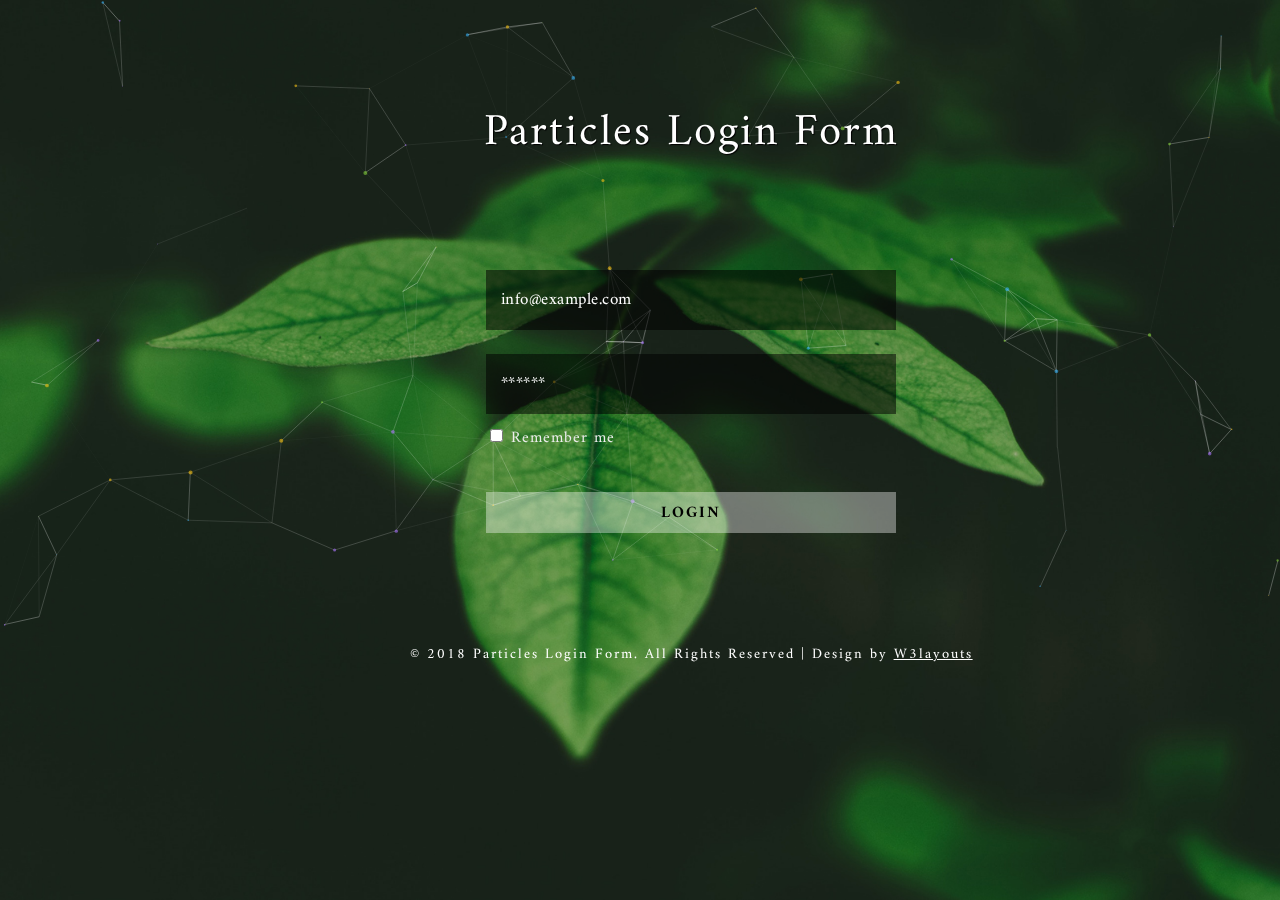
<file: OtelRezervationMvc/hotels-starter/Login/index.html>
<!--A Design by W3layouts
Author: W3layout
Author URL: http://w3layouts.com
License: Creative Commons Attribution 3.0 Unported
License URL: http://creativecommons.org/licenses/by/3.0/
-->
<!DOCTYPE HTML>
<html lang="zxx">

<head>
	<title>Particles Login Form Form Responsive Widget Template :: w3layouts</title>
	<!-- Meta-Tags -->
	<meta name="viewport" content="width=device-width, initial-scale=1">
	<meta charset="utf-8">
	<meta name="keywords" content="Particles Login Form Form a Responsive Web Template, Bootstrap Web Templates, Flat Web Templates, Android Compatible Web Template, Smartphone Compatible Web Template, Free Webdesigns for Nokia, Samsung, LG, Sony Ericsson, Motorola Web Design">
	<script>
		addEventListener("load", function () {
			setTimeout(hideURLbar, 0);
		}, false);

		function hideURLbar() {
			window.scrollTo(0, 1);
		}
	</script>
	<!-- //Meta-Tags -->
	<!-- Stylesheets -->
	<link href="css/style.css" rel='stylesheet' type='text/css' />
	<!-- online fonts-->
	<link href="https://fonts.googleapis.com/css?family=Amiri:400,400i,700,700i" rel="stylesheet">
</head>

<body>
	<!--  particles  -->
	<div id="particles-js"></div>
	<!-- //particles -->
	<div class="w3ls-pos">
		<h1>Particles Login Form</h1>
		<div class="w3ls-login box">
			<!-- form starts here -->
			<form action="#" method="post">
				<div class="agile-field-txt">
					<input type="email" name="email" placeholder="info@example.com" required="" />
				</div>
				<div class="agile-field-txt">
					<input type="password" name="password" placeholder="******" required="" id="myInput" />
					<div class="agile_label">
						<input id="check3" name="check3" type="checkbox" value="show password">
						<label class="check" for="check3">Remember me</label>
					</div>
				</div>
				<div class="w3ls-bot">
					<input type="submit" value="LOGIN">
				</div>
			</form>
		</div>
		<!-- //form ends here -->
		<!--copyright-->
		<div class="copy-wthree">
			<p>© 2018 Particles Login Form. All Rights Reserved | Design by
				<a href="http://w3layouts.com/" target="_blank">W3layouts</a>
			</p>
		</div>
		<!--//copyright-->
	</div>
	<!-- scripts required  for particle effect -->
	<script src='js/particles.min.js'></script>
	<script src="js/index.js"></script>
	<!-- //scripts required for particle effect -->
</body>

</html>
</file>
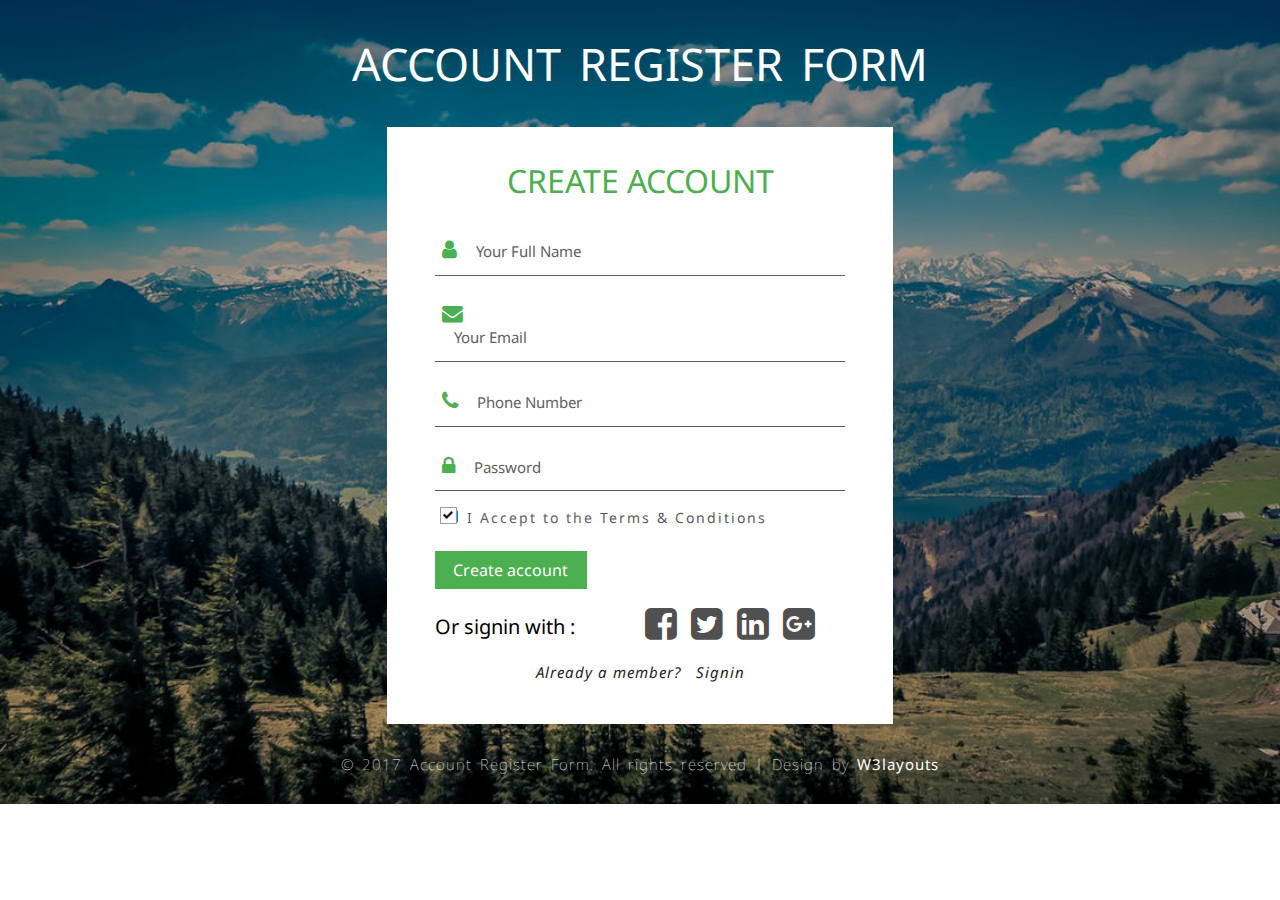
<file: OtelRezervationMvc/hotels-starter/Register/index.html>
<!--Author: W3layouts
Author URL: http://w3layouts.com
License: Creative Commons Attribution 3.0 Unported
License URL: http://creativecommons.org/licenses/by/3.0/
-->
<!DOCTYPE HTML>
<html lang="en">
<head>
<title>Account Register Form Flat Responsive Widget Template :: w3layouts</title>
<!-- Meta tag Keywords -->
<meta name="viewport" content="width=device-width, initial-scale=1">
<meta http-equiv="Content-Type" content="text/html; charset=utf-8" />
<meta name="keywords" content="Account Register Form Responsive Widget,Login form widgets, Sign up Web forms , Login signup Responsive web form,Flat Pricing table,Flat Drop downs,Registration Forms,News letter Forms,Elements" />
<script type="application/x-javascript"> addEventListener("load", function() { setTimeout(hideURLbar, 0); }, false);
function hideURLbar(){ window.scrollTo(0,1); } </script>
<!-- Meta tag Keywords -->
<!-- css files -->
<link rel="stylesheet" href="css/style.css" type="text/css" media="all" /> <!-- Style-CSS --> 
<link rel="stylesheet" href="css/font-awesome.css"> <!-- Font-Awesome-Icons-CSS -->
<link href="//fonts.googleapis.com/css?family=Noto+Sans:400,400i,700,700i&amp;subset=cyrillic,cyrillic-ext,devanagari,greek,greek-ext,latin-ext,vietnamese" rel="stylesheet">

<!-- //css files -->
</head>
<body>
<!-- main -->
<div class="w3ls-header">
	<h1>Account Register form</h1>
	<div class="header-main">
		<h2>Create Account</h2>
			<div class="header-bottom">
				<div class="header-right w3agile">
					<div class="header-left-bottom agileinfo">
						<form action="#" method="post">
							<div class="icon1">
								<i class="fa fa-user" aria-hidden="true"></i>
								<input  type="text" placeholder="Your Full Name" name="fullname" required=""/>
							</div>
							<div class="icon1">
								<i class="fa fa-envelope" aria-hidden="true"></i>
								<input type="email" placeholder="Your Email" name="email" required=""/>
							</div>
							<div class="icon1">
								<i class="fa fa-phone" aria-hidden="true"></i>
								<input type="tel" placeholder="Phone Number" name="phonenumber" required=""/>
							</div>
							<div class="icon1">
								<i class="fa fa-lock" aria-hidden="true"></i>
								<input type="password" placeholder="Password" name="password" required=""/>
							</div>
							<div class="login-check">
								 <label class="checkbox"><input type="checkbox" name="checkbox" checked=""><i> </i> I Accept to the <a href="#">Terms &amp; Conditions</a></label>
							</div>
							<div class="bottom">
								<input type="submit" value="Create account" />
							</div>
							<div class="social w3layouts">
								<div class="heading">
									<h5>Or signin with :</h5>
									<div class="clear"></div>
								</div>
								<div class="icons">
									<a href="#"><i class="fa fa-facebook-square" aria-hidden="true"></i></a>
									<a href="#"><i class="fa fa-twitter-square" aria-hidden="true"></i></a>
									<a href="#"><i class="fa fa-linkedin-square" aria-hidden="true"></i></a>
									<a href="#"><i class="fa fa-google-plus-square" aria-hidden="true"></i></a>

									<div class="clear"></div>
								</div>
								<div class="clear"></div>
								<p>Already a member? <a href="#">Signin</a></p>
							</div>
					</form>	
					</div>
				</div>
			</div>
	</div>
</div>
<!--header end here-->
<!-- copyright start here -->
<div class="copyright">
	<p>© 2017 Account Register Form. All rights reserved | Design by  <a href="http://w3layouts.com/" target="_blank">  W3layouts </a></p>
</div>
<!--copyright end here-->
</body>
</html>
</file>
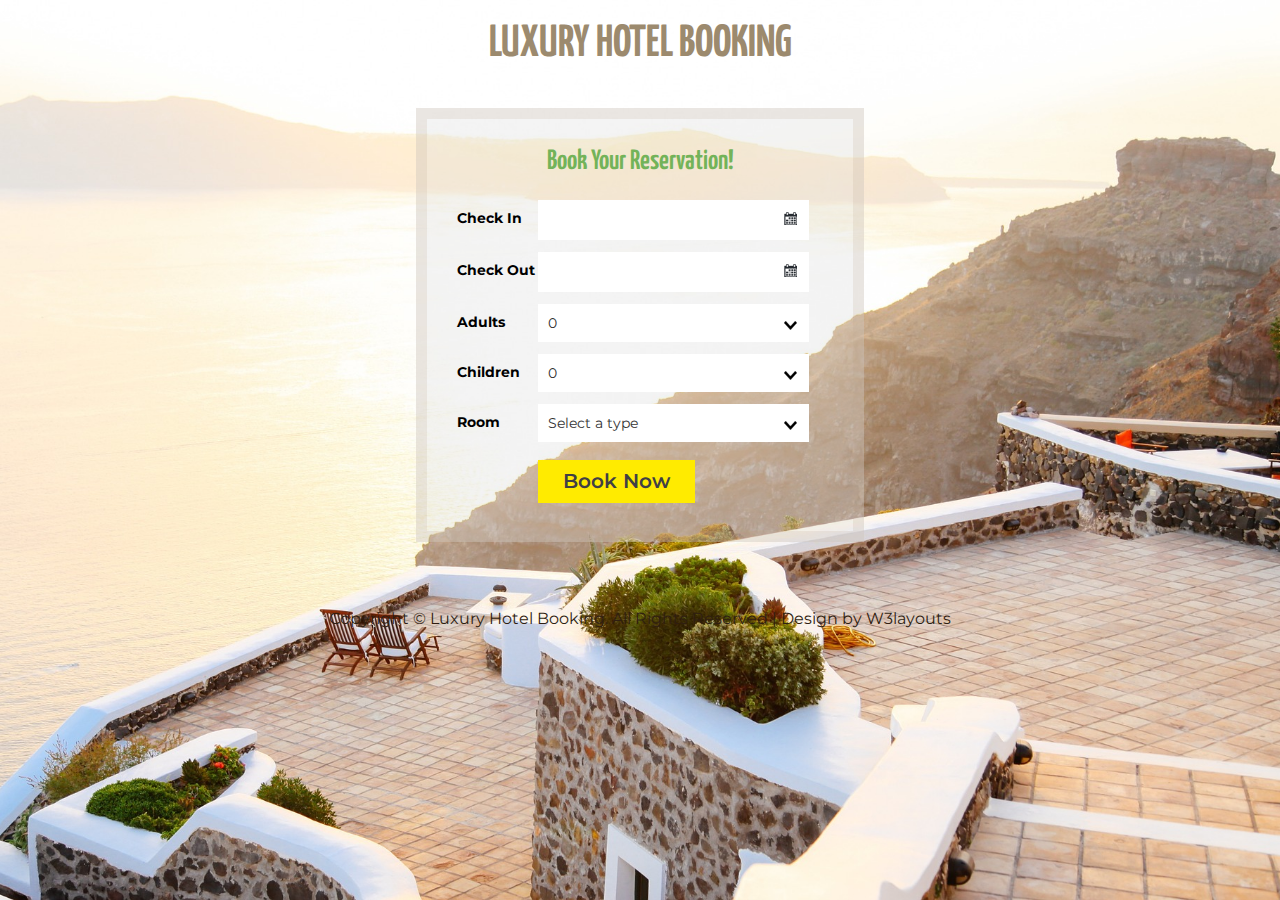
<file: OtelRezervationMvc/hotels-starter/Rezervasyon/index.html>
<!--
Author: W3layouts
Author URL: http://w3layouts.com
License: Creative Commons Attribution 3.0 Unported
License URL: http://creativecommons.org/licenses/by/3.0/
-->

<!DOCTYPE html>
<html>
<head>
<title>Luxury Hotel Booking Widget Flat Responsive Widget Template :: w3layouts</title>
<meta name="viewport" content="width=device-width, initial-scale=1">
<meta http-equiv="Content-Type" content="text/html; charset=utf-8">
<meta name="keywords" content="Error Page Widget Responsive, Login form web template,Flat Pricing tables,Flat Drop downs  Sign up Web Templates, Flat Web Templates, Login signup Responsive web template, Smartphone Compatible web template, free webdesigns for Nokia, Samsung, LG, SonyEricsson, Motorola web design" />
<script type="application/x-javascript"> addEventListener("load", function() { setTimeout(hideURLbar, 0); }, false); function hideURLbar(){ window.scrollTo(0,1); } </script>
<link href='//fonts.googleapis.com/css?family=Yanone+Kaffeesatz:400,700' rel='stylesheet' type='text/css'>
<link href='//fonts.googleapis.com/css?family=Montserrat:700,400' rel='stylesheet' type='text/css'>
<link href="css/style.css" rel="stylesheet" type="text/css" media="all">
<link href="css/bootstrap.css" rel='stylesheet' type='text/css' media="all">
<script src="js/jquery.min.js"></script>
<script type="text/javascript" src="js/move-top.js"></script>
<script type="text/javascript" src="js/easing.js"></script>
<script type="text/javascript">
			jQuery(document).ready(function($) {
				$(".scroll").click(function(event){		
					event.preventDefault();
					$('html,body').animate({scrollTop:$(this.hash).offset().top},1000);
				});
			});
		</script>
</head>
<body>
<div class="header">
	<h1>Luxury Hotel Booking</h1>
</div>

        <div class="banner-top">
				<h2>Book Your Reservation!</h2>
				<div class="banner-bottom">
					<div class="bnr-one">
						<div class="bnr-left">
							<p>Check In</p>
						</div>
						<div class="bnr-right">
							<input class="date" id="datepicker" type="text" value="" onfocus="this.value = '';" onblur="if (this.value == '') {this.value = '';}" required=>
						</div>
						<div class="clearfix"></div>
					</div>
					<div class="bnr-one">
						<div class="bnr-left">
							<p>Check Out</p>
						</div>
						<div class="bnr-right">
							<input class="date" id="datepicker1" type="text" value="" onfocus="this.value = '';" onblur="if (this.value == '') {this.value = '';}" required=>
						</div>
						<div class="clearfix"></div>
					</div>
					<div class="bnr-one">
						<div class="bnr-left">
							<p>Adults</p>
						</div>
						<div class="bnr-right">
							<select>
								<option  class="rm" value="volvo">0</option>
								<option  class="rm" value="saab">1</option>
								<option  class="rm" value="opel">2</option>
								<option  class="rm" value="audi">3 or 3+</option>
							</select>
						</div>
						<div class="clearfix"></div>
					</div>
					<div class="bnr-one">
						<div class="bnr-left">
							<p>Children</p>
						</div>
						<div class="bnr-right">
							<select>
								<option  class="rm" value="volvo">0</option>
								<option  class="rm" value="saab">1</option>
								<option  class="rm" value="opel">2</option>
								<option  class="rm" value="audi">3 or 3+</option>
							</select>
						</div>
						<div class="clearfix"></div>
					</div>
					<div class="bnr-one">
						<div class="bnr-left">
							<p>Room</p>
						</div>
						<div class="bnr-right">
							<select>
								<option value="volvo">Select a type</option>
								<option value="saab">Single</option>
								<option value="opel">Double</option>
								<option value="audi">Suite</option>
							</select>
						</div>
						<div class="clearfix"></div>
					</div>
					<div class="bnr-btn">
						<form>
							<input type="submit" value="Book Now">
						</form>
					</div>
				</div>
				<!---start-date-piker---->
		<link rel="stylesheet" href="css/jquery-ui.css" />
		<script src="js/jquery-ui.js"></script>
			<script>
				$(function() {
				$( "#datepicker,#datepicker1" ).datepicker();
				});
			</script>
	<!---/End-date-piker---->
</div>
<div class="footer">
	<p>Copyright © Luxury Hotel Booking. All Rights Reserved | Design by <a href="http://w3layouts.com" target="_blank">W3layouts</a></p>
</div>
</body>
</html>
</file>
<file: OtelRezervationMvc/hotels-starter/Login/css/style.css>
/*
Author: W3layout
Author URL: http://w3layouts.com
License: Creative Commons Attribution 3.0 Unported
License URL: http://creativecommons.org/licenses/by/3.0/
*/

/*--reset--*/

html,
body,
div,
span,
applet,
object,
iframe,
h1,
h2,
h3,
h4,
h5,
h6,
p,
blockquote,
pre,
a,
abbr,
acronym,
address,
big,
cite,
code,
del,
dfn,
em,
img,
ins,
kbd,
q,
s,
samp,
small,
strike,
strong,
sub,
sup,
tt,
var,
b,
u,
i,
dl,
dt,
dd,
ol,
nav ul,
nav li,
fieldset,
form,
label,
legend,
table,
caption,
tbody,
tfoot,
thead,
tr,
th,
td,
article,
aside,
canvas,
details,
embed,
figure,
figcaption,
footer,
header,
hgroup,
menu,
nav,
output,
ruby,
section,
summary,
time,
mark,
audio,
video {
    margin: 0;
    padding: 0;
    border: 0;
    font-size: 100%;
    font: inherit;
    vertical-align: baseline;
}

article,
aside,
details,
figcaption,
figure,
footer,
header,
hgroup,
menu,
nav,
section {
    display: block;
}

ol,
ul {
    list-style: none;
    margin: 0px;
    padding: 0px;
}

blockquote,
q {
    quotes: none;
}

blockquote:before,
blockquote:after,
q:before,
q:after {
    content: '';
    content: none;
}

table {
    border-collapse: collapse;
    border-spacing: 0;
}

.clearfix {
    clear: both;
}

/*--start editing from here--*/

a {
    text-decoration: none;
}

.txt-rt {
    text-align: right;
}

/* text align right */

.txt-lt {
    text-align: left;
}

/* text align left */

.txt-center {
    text-align: center;
}

/* text align center */

.float-rt {
    float: right;
}

/* float right */

.float-lt {
    float: left;
}

/* float left */

.pos-relative {
    position: relative;
}

/* Position Relative */

.pos-absolute {
    position: absolute;
}

/* Position Absolute */

.vertical-base {
    vertical-align: baseline;
}

/* vertical align baseline */

.vertical-top {
    vertical-align: top;
}

/* vertical align top */

nav.vertical ul li {
    display: block;
}

/* vertical menu */

nav.horizontal ul li {
    display: inline-block;
}

/* horizontal menu */

img {
    max-width: 100%;
}

/*--end reset--*/

body {
    font-family: 'Amiri', serif;
    font-size: 100%;
    background: url(../images/banner.jpg)no-repeat center;
    background-size: cover;
    -webkit-background-size: cover;
    -moz-background-size: cover;
    -o-background-size: cover;
    -ms-background-size: cover;
    background-attachment: fixed;
    text-align: center;
    position: relative;
}

.w3ls-pos {
    position: absolute;
    top: 40px;
    left: 29%;
}

.w3ls-login {
    display: -webkit-flex;
    display: -webkit-box;
    display: -moz-flex;
    display: -moz-box;
    display: -ms-flexbox;
    display: flex;
    flex-direction: column;
    justify-content: center;
    align-items: center;
    -webkit-box-pack: center;
    -moz-box-pack: center;
    -ms-flex-pack: center;
    -webkit-justify-content: center;
    justify-content: center;
}

h1 {
    font-size: 2.8em;
    font-weight: 300;
    text-transform: capitalize;
    color: #fff;
    text-shadow: 1px 1px 1px #000;
    letter-spacing: 2px;
    margin: 1.2em 1vw;
    text-align: center;
    font-family: 'Amiri', serif;
}

.w3ls-login form {
    max-width: 500px;
    margin: 0 5vw;
    padding: 3.5vw;
    border-width: 5px 0;
    box-sizing: border-box;
    display: flex;
    display: -webkit-flex;
    flex-wrap: wrap;
}

.agile-field-txt {
    flex-basis: 100%;
    -webkit-flex-basis: 100%;
    margin-bottom: 1.5em;
}

.w3ls-login input[type="email"],
.w3ls-login input[type="password"] {
    width: 100%;
    color: #fff;
    outline: none;
    font-size: 17px;
    letter-spacing: 0.5px;
    padding: 15px;
    box-sizing: border-box;
    border: none;
    -webkit-appearance: none;
    font-family: 'Amiri', serif;
    background: rgba(0, 0, 0, 0.53);
}

.w3ls-login ::-webkit-input-placeholder {
    color: #fff;
}

.w3ls-login :-moz-placeholder {
    /* Firefox 18- */
    color: #fff;
}

.w3ls-login ::-moz-placeholder {
    /* Firefox 19+ */
    color: #fff;
}

.w3ls-login :-ms-input-placeholder {
    color: #fff;
}

.check1 {
    text-align: left;
}

label.check {
    color: #ededed;
    letter-spacing: 1px;
    font-size: 16px;
    display: inline-block;
}

.agile_label {
    text-align: left;
    margin: 10px 0 0;
}

.w3ls-login.w3l-sub {
    margin-top: 1em;
    flex-basis: 100%;
    -webkit-flex-basis: 100%;
}

.w3ls-login input[type=submit] {
    color: #000000;
    font-weight: 100;
    width: 100%;
    padding: 0.4em 0;
    font-size: 1em;
    font-weight: 600;
    letter-spacing: 2px;
    cursor: pointer;
    border: none;
    outline: none;
    background: rgba(255, 255, 255, 0.38);
    font-family: 'Amiri', serif;
    transition: 0.5s all ease;
    -webkit-transition: 0.5s all ease;
    -moz-transition: 0.5s all ease;
    -o-transition: 0.5s all ease;
    -ms-transition: 0.5s all ease;
}

.w3ls-login input[type=submit]:hover {
    color: #fff;
    box-shadow: 0 20px 5px -10px rgba(0, 0, 0, 0.4);
    transform: translateY(5px);
}

.w3ls-bot {
    margin-top: 1em;
    width: 100%;
}

#particles-js {
    width: 100%;
    height: 100%;
}

/*--copyright--*/

.copy-wthree {
    margin: 4em 0 2em;
}

.copy-wthree p {
    color: #fff;
    font-size: 14.5px;
    letter-spacing: 2px;
    line-height: 1.8;
    margin: 0 3vw;
}

.copy-wthree p a {
    color: #fff;
    transition: 0.5s all ease;
    -webkit-transition: 0.5s all ease;
    -moz-transition: 0.5s all ease;
    -o-transition: 0.5s all ease;
    -ms-transition: 0.5s all ease;
    text-decoration: underline;
}

.copy-wthree p a:hover {
    color: #fff;
}

/*--//copyright--*/

/*--responsive--*/

@media screen and (max-width: 1080px) {
    .w3ls-pos {
        left: 22%;
    }
}

@media(max-width:1024px) {
    h1 {
        font-size: 4.5vw;
    }
}

@media(max-width:900px) {
    .w3ls-pos {
        left: 16%;
    }
}

@media(max-width:800px) {
    h1 {
        font-size: 5vw;
    }
    .w3ls-pos {
        left: 10%;
    }
}

@media(max-width:736px) {
    .w3ls-pos {
        left: 9%;
    }
}

@media(max-width:667px) {
    .w3ls-pos {
        left: 4%;
    }
}

@media(max-width:600px) {
    .w3ls-pos {
        top: 15px;
    }
}

@media(max-width:480px) {
    h1 {
        font-size: 7vw;
    }
    .w3ls-login form {
        padding: 7.5vw;
    }
}

@media(max-width:440px) {
    .parent {
        display: block;
    }
}

@media(max-width:320px) {
    h1 {
        font-size: 1.8em;
    }
    .w3ls-login form {
        padding: 25px 8px;
    }
    .w3ls-login input[type="email"],
    .w3ls-login input[type="password"] {
        padding: 10px 15px;
    }
    .w3ls-login input[type=submit] {
        color: #000000;
        font-weight: 100;
        width: 100%;
        padding: 0.3em 0;
    }
    .w3ls-pos {
        left: 0%;
    }
}

/*--//responsive--*/
</file>
<file: OtelRezervationMvc/hotels-starter/Register/css/style.css>
/*--
Author: W3layouts
Author URL: http://w3layouts.com
License: Creative Commons Attribution 3.0 Unported
License URL: http://creativecommons.org/licenses/by/3.0/
--*/
/* reset */
html,body,div,span,applet,object,iframe,h1,h2,h3,h4,h5,h6,p,blockquote,pre,a,abbr,acronym,address,big,cite,code,del,dfn,em,img,ins,kbd,q,s,samp,small,strike,strong,sub,sup,tt,var,b,u,i,dl,dt,dd,ol,nav ul,nav li,fieldset,form,label,legend,table,caption,tbody,tfoot,thead,tr,th,td,article,aside,canvas,details,embed,figure,figcaption,footer,header,hgroup,menu,nav,output,ruby,section,summary,time,mark,audio,video{margin:0;padding:0;border:0;font-size:100%;font:inherit;vertical-align:baseline;}
article, aside, details, figcaption, figure,footer, header, hgroup, menu, nav, section {display: block;}
ol,ul{list-style:none;margin:0px;padding:0px;}
blockquote,q{quotes:none;}
blockquote:before,blockquote:after,q:before,q:after{content:'';content:none;}
table{border-collapse:collapse;border-spacing:0;}
/* start editing from here */
a{text-decoration:none;}
.txt-rt{text-align:right;}/* text align right */
.txt-lt{text-align:left;}/* text align left */
.txt-center{text-align:center;}/* text align center */
.float-rt{float:right;}/* float right */
.float-lt{float:left;}/* float left */
.clear{clear:both;}/* clear float */
.pos-relative{position:relative;}/* Position Relative */
.pos-absolute{position:absolute;}/* Position Absolute */
.vertical-base{	vertical-align:baseline;}/* vertical align baseline */
.vertical-top{	vertical-align:top;}/* vertical align top */
nav.vertical ul li{	display:block;}/* vertical menu */
nav.horizontal ul li{	display: inline-block;}/* horizontal menu */
img{max-width:100%;}
/*end reset*/

body{
	background-attachment: fixed;
    background-position: center;
    background-size: cover;
    -webkit-background-size: cover;
    -moz-background-size: cover;
    -o-background-size: cover;
	padding:0;
	margin:0; 
	font-size: 100%;
    background: url(../images/bg6.jpg) no-repeat 0px 0px;
    background-size: cover;
	font-family: 'Noto Sans', sans-serif;
} 
h1,h2,h3,h4,h5,h6{
	margin:0;			   
}	
p{
	margin:0;
}
ul{
	margin:0;
	padding:0;
}
label{
	margin:0;
}
a{
	transition: 0.5s all;
  -webkit-transition: 0.5s all;
  -moz-transition: 0.5s all;
  -o-transition: 0.5s all;
}
a:hover{
	transition: 0.5s all;
  -webkit-transition: 0.5s all;
  -moz-transition: 0.5s all;
  -o-transition: 0.5s all;
}

/*--main--*/
/*--header start here--*/
.w3ls-header {
    padding: 0em 0 0;
}
h1 {
    text-align: center;
    font-size: 45px;
    margin: 33px 0;
    text-transform: uppercase;
    word-spacing: 6px;
    color: #212121;
    color: #fff;
}
.icon1 i.fa {
    font-size: 1.3em;
    color: #FFF;
    color: #4CAF50;
}
.icon1 {
    margin: 0 0 1em;
    border-bottom: 1px solid #fff;
    border-bottom: 1px solid #616161;
    padding: .8em 1em .8em .4em;
}
.wthree li {
    display: inline-block;
}
a {
    color: #5a5a5a;
    margin: 0em;
}
a:hover{
    color: #000;
}
.f {
    background: #3b5998;
    padding: .4em 1.4em;
    border: 2px solid #3b5998;
}
.f:hover,.g:hover,.t:hover{
	border:2px solid #FFFFFF;
}
.t {
    background: #1da1f2;
    padding: .4em 1.4em;
    border: 2px solid #1da1f2;
}
.g {
    background: #dd4b39;
    padding: .4em 1em;
    border: 2px solid #dd4b39;
}
i.fa.fa-facebook, i.fa.fa-twitter, i.fa.fa-google-plus {
    border-right: 1px dotted #FFF;
    padding-right: .5em;
}
.bottom {
    margin: 1.5em 0 0;
}
.header-main {
    padding: 2em 3em;
    width: 25%;
    margin: 0 auto;
    background: rgba(0, 0, 0, 0.6);
    background: #fff;

}
.header-main h2 {
    font-size: 2em;
    color: #fff;
    color: #4CAF50;
    text-align: center;
    padding-bottom: 25px;
    text-transform: uppercase;
}
.sign-up {
    margin: 2em 0;
}
.header-left {
  background: #fff;
  padding: 0px;
}
.sign-up h2 {
    font-size: 22px;
    color: #000;
    text-align: center;
    background: #fbbc05;
    width: 40px;
    height: 40px;
    line-height: 1.9em;
    border-radius: 50%;
    margin: 0 auto;
}
::-webkit-input-placeholder{
    color: #616161!important;
}
.header-left-bottom input[type="text"] {
    outline: none;
    font-size: 15px;
    font-weight: 400;
    color: #000;
	border:none;
    width: 90%;
    padding-left: 15px;
    display: inline-block;
    background: transparent;
	font-family: 'Noto Sans', sans-serif;
}
.header-left-bottom input[type="email"] {
    outline: none;
    font-size: 15px;
    font-weight: 400;
    color: #000;
	border:none;
    width: 90%;
    padding-left: 12px;
    display: inline-block;
    background: transparent;
	font-family: 'Noto Sans', sans-serif;
}
.header-left-bottom input[type="tel"] {
    outline: none;
    font-size: 15px;
    font-weight: 400;
    color: #000;
	border:none;
    width: 90%;
    padding-left: 15px;
    display: inline-block;
    background: transparent;
	font-family: 'Noto Sans', sans-serif;
}
.header-left-bottom input[type="password"]{
  outline: none;
  font-size: 15px;
  font-weight: 400;
    color: #000;
  border:none;
    width: 90%;
    padding-left: 15px;
  display: inline-block;
  background: transparent;
	font-family: 'Noto Sans', sans-serif;
}
.header-left-bottom input[type="submit"] {
    background: #c4514c;
    background: #4CAF50;
    color: #FFF;
    font-size: 16px;
    padding: .5em 1em;
    width: 37%;
    letter-spacing: 0px;
    transition: 0.5s all;
    -webkit-transition: 0.5s all;
    -moz-transition: 0.5s all;
    -o-transition: 0.5s all;
    display: inline-block;
    cursor: pointer;
    outline: none;
    border: none;
	font-family: 'Noto Sans', sans-serif;
}
.header-left-bottom input[type="submit"]:hover {
    background: #11732b;
    background: #ffc772;
    background: #015f86;
    background: #0091cd;
    transition: 0.5s all;
    -webkit-transition: 0.5s all;
    -moz-transition: 0.5s all;
    -o-transition: 0.5s all;
}
/*-- agileits --*/
.header-left-bottom p {
    font-size: 15px;
    font-weight: 400;
    color: #ececec;
    color: #1f1f1f;
    display: inline-block;
    text-align: center;
    font-style: italic;
    width: 100%;
    margin: 20px 0 10px;
    letter-spacing: 1px;
}
.header-left-bottom p a{
	font-size: 15px;
	font-weight: 400;
	color: #ececec;
    color: #1f1f1f;
	margin-left: 10px;
}
.header-left-bottom p a:hover {
    color: #4CAF50;
    text-decoration: underline;
}


.social {
    margin: 1em 0 0;
}
.heading h5 {
    color: #c5c5c5;
    color: #000000;
    margin-top: 8px;
    font-size: 20px;
}
.social i.fa {
    font-size: 37px;
    margin: 0 5px;
	transition:0.5s all;
}

.social i.fa.fa-facebook-square:hover{
    color: #3b5998;
}
.social i.fa.fa-twitter-square:hover{
    color: #1da1f2;
}
.social i.fa.fa-linkedin-square:hover {
    color: #00a0dc;
}
.social i.fa.fa-google-plus-square:hover {
    color: #dd4b39;
}
.social i.fa {
    color: #fff;
    color: #505050;
}
.heading,.icons {
    width: 50%;
    float: left;
}
.login-check {
    position: relative;
}
.checkbox i {
    position: absolute;
    top: 0px;
    left: 5px;
    display: block;
    width: 15px;
    height: 15px;
    outline: none;
    border: 1px solid #9c9c9c;
    background: #fff;
    border-radius: 0px;
    -webkit-border-radius: 0px;
    -moz-border-radius: 0px;
    -o-border-radius: 0px;
    cursor: pointer;
}
.checkbox input:checked + i:after {
    opacity: 1;
}
.checkbox input + i:after {
    position: absolute;
    opacity: 0;
    transition: opacity 0.1s;
    -o-transition: opacity 0.1s;
    -ms-transition: opacity 0.1s;
    -moz-transition: opacity 0.1s;
    -webkit-transition: opacity 0.1s;
}
.checkbox input + i:after {
    content: url(../images/tick.png);
    top: -3px;
    left: 2px;
    width: 15px;
    height: 15px;
}
.checkbox {
    position: relative;
    display: block;
    margin: 0 0 18px 0;
    padding-left: 6px;
    letter-spacing: 2px;
    font-size: 14px;
    color: #fff;
    color: #616161;
}
/*-- w3layouts --*/
/*-- header end here --*/
/*-- copyright start here --*/
.copyright {
  padding: 30px 0px;
  text-align: center;
}
.copyright p {
    font-size: 15px;
    font-weight: 100;
    color: #FFFFFF;
    word-spacing: .2em;
    letter-spacing: 1px;
}
.copyright p a{
  font-size: 15px;
  font-weight: 400;
  color: #FFF;
}
.copyright p a:hover{
	color:#34a853;
	text-decoration:none;
}
/*-- copyright end here --*/
/*-- responsive --*/

@media (max-width:1920px) {
	h1 {
		margin: 100px 0 30px;
	}
}
@media (max-width:1600px) {
	h1 {
		margin: 33px 0;
	}
}
@media (max-width:1440px) {
	.header-main {
		width: 29%;
	}
}
@media (max-width:1366px) {
	.header-main {
		width: 30%;
	}
}
@media (max-width:1280px) {
	.header-main {
		width: 32%;
	}
}
@media (max-width:1080px) {
	.header-main h1 {
		font-size: 2.1em;
	}
	.header-main {
		width: 37%;
	}
}
@media (max-width:1050px) {
	.header-main {
		width: 39%;
	}
}
@media (max-width:1024px) {
	.header-main {
		width: 39%;
	}
	.sign-up h2 {
		font-size: 1.2em;
		width: 35px;
		height: 35px;
	}
}
@media (max-width:991px) {
	.header-main {
		width: 41%;
	}
	h1 {
		font-size: 40px;
	}
}

@media (max-width:900px) {
	.header-main {
		width: 45%;
	}
}

@media (max-width:800px) {
	.header-main {
		width: 50%;
		padding: 2em 4em;
	}
	.header-left-bottom input[type="email"] {
		width: 88%;
	}
	h1 {
		font-size: 37px;
	}
}
@media (max-width:768px) {
	.header-main {
		width: 53%;
	}
}
@media (max-width:736px) {
	.header-main {
		width: 55%;
		padding: 2em 3em;
	}
}
@media (max-width: 667px) {
	.header-main {
		width: 62%;
		padding: 3em;
	}
}
@media (max-width:600px) {
	.header-main {
		width: 68%;
		padding: 2em;
	}
	h1 {
		font-size: 36px;
	}
}
@media (max-width:568px) {
	.header-main h1 {
		font-size: 2em;
	}
	.t, .g, .f {
		font-size: .9em;
	}
	.copyright p {
		margin: 0 1em;
	}
	.sign-up h2 {
		font-size: 1.1em;
		width: 32px;
		height: 32px;
		line-height: 2em;
	}
	h1 {
		font-size: 38px;
		margin: 28px 0;
	}
	.header-left-bottom input[type="text"],.header-left-bottom input[type="tel"] {
		width: 88%;
		font-size: 14px;
	}
	.header-left-bottom input[type="email"],.header-left-bottom input[type="password"] {
		width: 88%;
		font-size: 14px;
	}
	.header-main h2 {
		font-size: 1.8em;
	}
}
@media (max-width:480px) {
	.header-main {
		width: 80%;
		padding: 2em;
	}
	h1 {
		font-size: 34px;
		margin: 25px 0;
	}
}
@media (max-width:414px) {
	h1 {
		font-size: 28px;
		margin: 25px 0;
	}
	.checkbox {
		letter-spacing: 0px;
	}
	.header-main {
		width: 80%;
		padding: 2em;
	}
	.icon1 i.fa {
		font-size: 1.2em;
	}
	.header-left-bottom input[type="text"],.header-left-bottom input[type="email"],.header-left-bottom input[type="tel"],.header-left-bottom input[type="password"] {
		width: 80%;
	}
	.sign-up h2 {
		font-size: 1em;
		width: 30px;
		height: 30px;
	}
	.header-left-bottom input[type="submit"] {
		width: 50%;
	}
	.header-main h2 {
		font-size: 1.5em;
	}
	.heading, .icons {
		width: 100%;
		text-align: center;
		margin-bottom: 20px;
	}
	.header-left-bottom p {
		margin: 0px 0 10px;
	}
}
@media (max-width:384px) {
	.header-main {
		width: 77%;
	}
	.copyright p {
		font-size: .9em;
	}
	.sign-up {
		margin: 1em 0;
	}
	h1 {
		font-size: 26px;
	}
}
@media (max-width:375px) {
	.header-main {
		width: 79%;
	}
	.w3ls-header {
		padding: 1em 0 0;
	}
}
@media (max-width:320px) {
	.w3ls-header {
		padding: 0em 0 0;
	}
	.header-main {
		width: 86%;
		padding: 2em 1em;
	}
	.icon1 {
		margin: 0 0 .5em;
	}
	.header-left-bottom input[type="text"], .header-left-bottom input[type="email"], .header-left-bottom input[type="tel"], .header-left-bottom input[type="password"] {
		font-size: 13px;
	}
	.copyright p a {
		font-size: 1em;
	}
	h1 {
		font-size: 22px;
		margin: 20px 0;
		word-spacing: 1px;
	}
	.header-main h2 {
		font-size: 1.2em;
		padding-bottom: 15px;
	}
	.social i.fa {
		font-size: 34px;
	}
	.header-left-bottom input[type="submit"] {
		font-size: 15px;
	}
}
/*-- //responsive --*/
</file>
<file: OtelRezervationMvc/hotels-starter/Rezervasyon/css/style.css>
/*--
Author: W3layouts
Author URL: http://w3layouts.com
License: Creative Commons Attribution 3.0 Unported
License URL: http://creativecommons.org/licenses/by/3.0/
--*/

/*--- reset code ---*/
html,body,div,span,applet,object,iframe,h1,h2,h3,h4,h5,h6,p,blockquote,pre,a,abbr,acronym,address,big,cite,code,del,dfn,em,img,ins,kbd,q,s,samp,small,strike,strong,sub,sup,tt,var,b,u,i,dl,dt,dd,ol,nav ul,nav li,fieldset,form,label,legend,table,caption,tbody,tfoot,thead,tr,th,td,article,aside,canvas,details,embed,figure,figcaption,footer,header,hgroup,menu,nav,output,ruby,section,summary,time,mark,audio,video {
	margin:0;
	padding:0;
	border:0;
	font-size:100%;
	font:inherit;
	vertical-align:baseline;
}
article, aside, details, figcaption, figure,footer, header, hgroup, menu, nav, section {
	display: block;
}
ol,ul {
	list-style:none;
	margin:0px;
	padding:0px;
}
blockquote,q {
	quotes:none;
}
blockquote:before,blockquote:after,q:before,q:after {
	content:'';
	content:none;
}
table {
	border-collapse:collapse;
	border-spacing:0;
}

/* start editing from here */
a {
	text-decoration:none;
}
.txt-rt {
	text-align:right;
}/* text align right */
.txt-lt {
	text-align:left;
}/* text align left */
.txt-center {
	text-align:center;
}/* text align center */
.float-rt {
	float:right;
}/* float right */
.float-lt {
	float:left;
}/* float left */
.clear {
	clear:both;
}/* clear float */
.pos-relative {
	position:relative;
}/* Position Relative */
.pos-absolute {
	position:absolute;
}/* Position Absolute */
.vertical-base {	
	vertical-align:baseline;
}/* vertical align baseline */
.vertical-top {	
	vertical-align:top;
}/* vertical align top */
nav.vertical ul li {	
	display:block;
}/* vertical menu */
nav.horizontal ul li {	
	display: inline-block;
}/* horizontal menu */
img {
	max-width:100%;
}

/*--- end reset code ---*/

body {
	margin:0;
	padding:0;
	background:url(../images/terrace.jpg) no-repeat;
	background-size:cover;
	background-attachment: fixed;
    background-position: center;
}
.header {
	text-align:center;
	margin-top:1%;
}
.header h1 {
	font-family: 'Yanone Kaffeesatz', sans-serif;
	color:#9C8A6E;
	font-size:45px;
	text-transform:uppercase;
	font-weight: 700;
}
/* start booking_room */

.banner-top {
    margin: 3% auto;
    width: 35%;
    padding: 2em 30px;
    background: rgba(221, 221, 221, 0.32);
    font-family: 'Montserrat', sans-serif;
    border: 11px solid rgba(186, 165, 146, 0.18);
}
.banner-top h2 {
	text-align: center;
	font-size: 2em;
	font-weight: 600;
	margin: 0 0 6% 0;
	color:#73B359;
	font-family: 'Yanone Kaffeesatz', sans-serif;
}
.banner-bottom{
	margin-top:3%;
}
.bnr-left {
	width:22%;
	float:left;
}
.bnr-right {
	width:78%;
	float:right;
}
.bnr-left p {
	color: #000;
	font-size: 14px;
	font-weight: 700;
	margin-top: 10%;
}
select {
	padding: 9px 0px 9px 10px;
	-webkit-appearance: none;
	-moz-appearance: none;
	-o-appearance: none;
	-ms-appearance: none;
	color: #9E9E9E;
	background: url(../images/arrow.png) no-repeat 95.5% 58% #fff;
	outline: none;
	border: none;
	width: 95%;
	font-size: 14px;
	font-weight: 400;
	cursor: pointer;
}
.bnr-one{
	margin-top:3.3%;
}
.bnr-one:nth-child(1){
	margin-top:0;
}
.bnr-right input[type="text"] {
	width: 95%;
	color: #9E9E9E;
	outline: none;
	font-family: 'Lato', sans-serif;
	font-size: 14px;
	padding: 10px 10px;
	border: none;
	-webkit-appearance: none;
}
.date {
	background: url(../images/date-icon.png) no-repeat 95.5% 45% #fff;
	cursor: pointer;
}
.bnr-btn {
	margin: 5% 0 0 22.2%;
}
.bnr-btn input[type=submit]{
	color: #403F45;
	padding: 7px 25px;
	font-size: 20px;
	cursor: pointer;
	font-weight: 600;
	border: none;
	background: #ffeb00;
	outline: none;
}
.bnr-btn input[type=submit]:hover{
	background:#403F45;
	color:#fff;
	transition: 0.5s all ease;
	-webkit-transition: 0.5s all ease;
	-moz-transition: 0.5s all ease;
	-o-transition: 0.5s all ease;
	-ms-transition: 0.5s all ease;
}

.footer {
	margin-top:5%;
	text-align:center;
	font-family: 'Montserrat', sans-serif;
}
.footer p {
	color:#2F1E12;
	font-size:16px;
	line-height:25px;
}
.footer a, a:active {
	color:#2F1E12;
	text-decoration:none;
}
.footer a:hover {
	color:#00c4ff;
	text-decoration:none;
	transition:all 0.5s ease-in-out;
}

/*--responsive-starts-here--*/
@media (max-width:1080px){
	.banner-top {
    width: 40%;
}	
}

@media (max-width:1024px){
	.banner-top {
    width: 45%;
}
}

@media (max-width: 900px){
.banner-top {
    width: 50%;
}
}

@media (max-width: 800px){
.banner-top {
    width: 55%;
}
}

@media (max-width: 768px){
.banner-top {
    width: 60%;
}
}

@media (max-width: 667px){
.banner-top {
    width: 65%;
}
}

@media (max-width: 568px){
.banner-top {
    width: 75%;
}	
.footer p {
	font-size:15px;
}
}

@media (max-width: 480px){
.banner-top {
    width: 85%;
}
}

@media (max-width: 414px){
	.header {
    margin-top: 7%;
}
	.banner-top {
	margin: 10% auto;
}
.bnr-right input[type="text"] {
	margin-left: 10%;
	width: 85%;
}
select {
	margin-left: 10%;
	width:85%;
}
.bnr-left p {
    width: 130%;
}
.footer {
	margin-top: 15%;
}
.footer p {
    font-size: 14px;
}
}

@media (max-width: 384px){
	.bnr-right input[type="text"] {
    margin-left: 20%;
	}
	.bnr-left p {
    width: 160%;
    margin-left: -35%;
}
}
</file>
